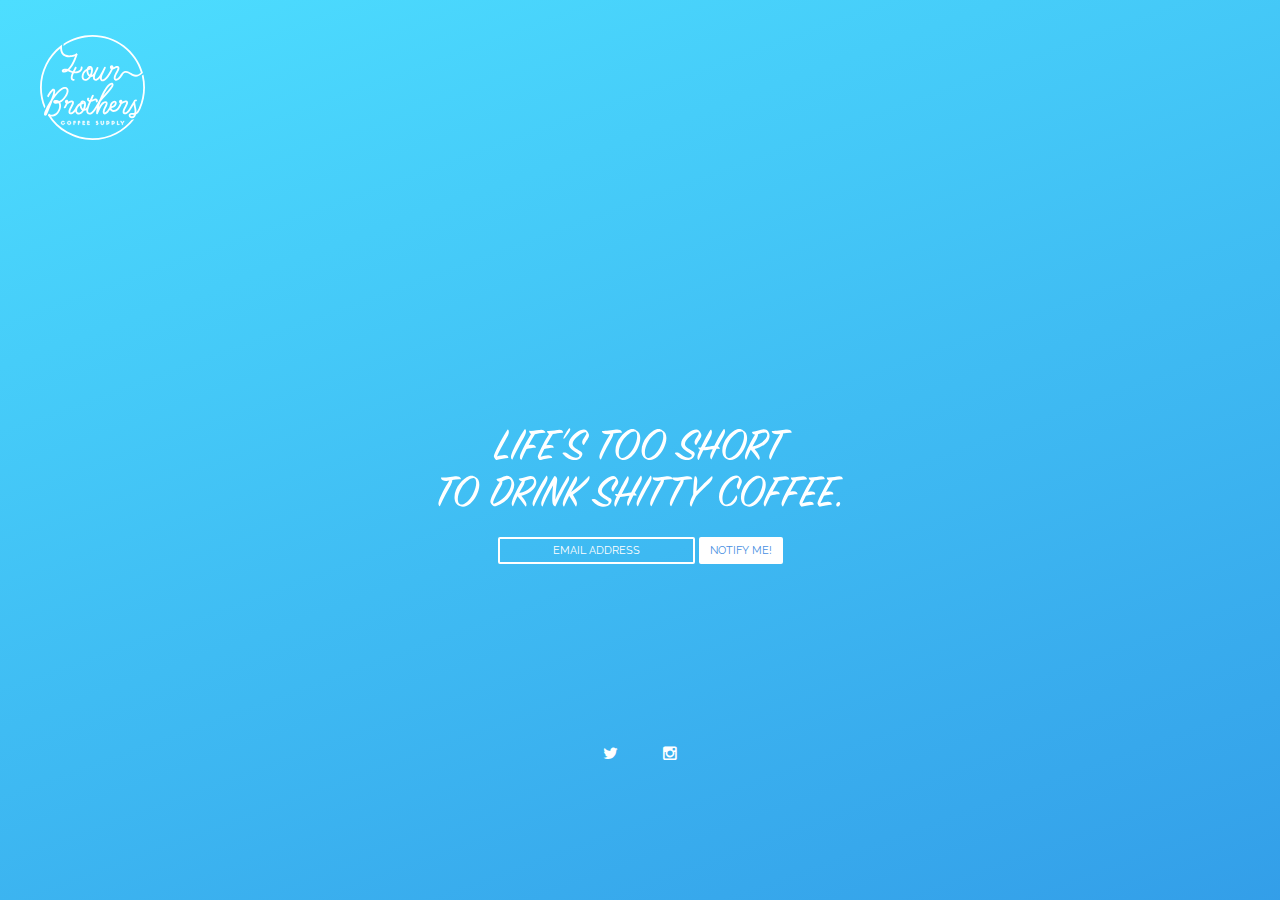
<file: index.html>
<!DOCTYPE html>
<html xmlns="http://www.w3.org/1999/xhtml">
<head>
<meta http-equiv="Content-Type" content="text/html; charset=utf-8" />
<meta name="viewport" content="width=device-width, initial-scale=1.0 user-scalable=no"/>
<title>Four Brothers Coffee Supply - supplier of mirco-roasted coffee beans.</title>
<meta name="description=" content="Som">
<meta name="google-site-verification" content="YA4CBJMq4i6nEaBveR5sLzk6oDsCIuELCtyXk7DwBG4" />

<link rel="icon" href="jpg/favicon-16.ico">
<link rel="icon" href="jpg/favicon-32.ico">
<link rel="apple-touch-icon-precomposed" href="jpg/favicon-152.png">

<!-- css link -->
<link rel="stylesheet" type="text/css" href="font-awesome-4.0.3/css/font-awesome.min.css" />
<link rel="stylesheet" type="text/css" href="css/style.css" />

<!-- JavaScript link -->
<script type="text/javascript" src="js/jquery-1.11.0.min.js"></script>
<script type="text/javascript" src="js/main.js"></script>
</head>
<body>
	<div id="container">
    	<div class="brand">
        <img id="logo" src="jpg/four_brothers_logo.svg" alt="logo for supplier of quality coffee, four brothers coffee supply">
        
        </div>
        <div id="content">
        	<div class="content">
        		<p class="our-color">Life's too short to drink shitty coffee.</p>
                <img id="words" src="jpg/shitty_coffee.svg" alt="life is too short to drink shitty coffee">

                                
         <!-- Begin MailChimp Signup Form -->
            <div id="mc_embed_signup">
            <form action="https://fourbrotherscoffee.us13.list-manage.com/subscribe/post?u=c25ef0681aeb1b9cd8a074fb4&amp;id=2fa5ab92ec" method="post" id="mc-embedded-subscribe-form" name="mc-embedded-subscribe-form" class="validate" novalidate>
                <div id="mc_embed_signup_scroll">
                
            <div class="mc-field-group">
                <input type="email" value="" name="EMAIL" placeholder="EMAIL ADDRESS" class="required email" id="mce-EMAIL">
                <input type="submit" value="NOTIFY ME!" name="subscribe" id="mc-embedded-subscribe" class="button">
                </div>
            </div>
                <div id="mce-responses" class="clear">
                    <div class="response" id="mce-error-response" style="display:none"></div>
                    <div class="response" id="mce-success-response" style="display:none"></div>
                </div> 
            </form>
            </div>

            <!--End mc_embed_signup-->
                
                <div class="social-networks">
                    <!-- <a target="_blank" href="http://www.facebook.com/fourbrotherscoffee"><span class="fa fa-facebook"></span></a> -->   
                    <a target="_blank" href="https://twitter.com/fourbroscoffee"><span class="fa fa-twitter"></span></a>
                	<a target="_blank" href="http://www.instagram.com/fourbrotherscoffee"><span class="fa fa-instagram"></span></a>
                    <!-- <a href="#"><span class="fa fa-google-plus"></span></a> -->
                </div>
            </div>
        </div>
    </div>
  
  
 <script>
  (function(i,s,o,g,r,a,m){i['GoogleAnalyticsObject']=r;i[r]=i[r]||function(){
  (i[r].q=i[r].q||[]).push(arguments)},i[r].l=1*new Date();a=s.createElement(o),
  m=s.getElementsByTagName(o)[0];a.async=1;a.src=g;m.parentNode.insertBefore(a,m)
  })(window,document,'script','//www.google-analytics.com/analytics.js','ga');

  ga('create', 'UA-52101545-2', 'auto');
  ga('send', 'pageview');

</script>
</body>
</html>
</file>
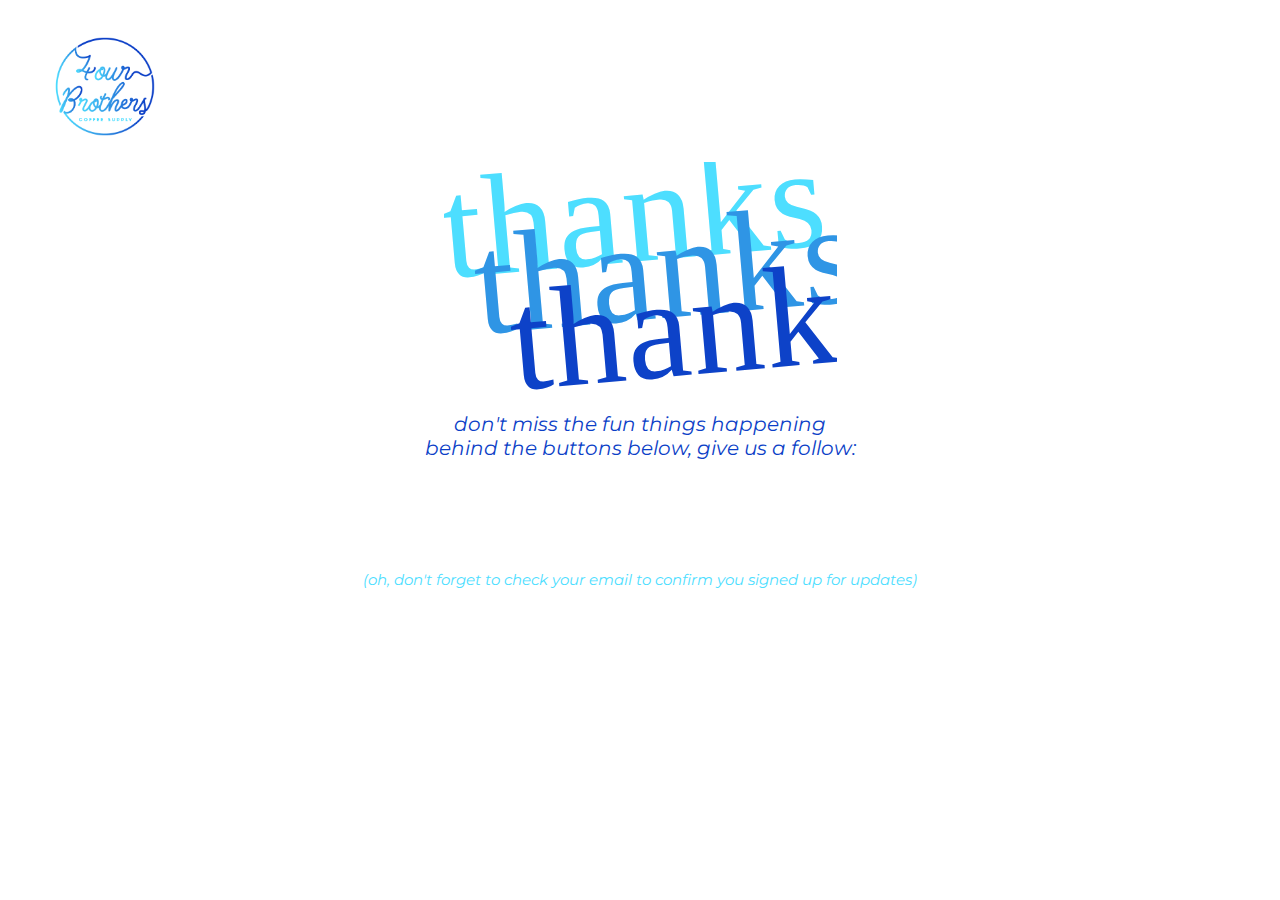
<file: thank_you.html>
<!DOCTYPE html>
<html xmlns="http://www.w3.org/1999/xhtml">
<head>
<meta http-equiv="Content-Type" content="text/html; charset=utf-8" />
<meta name="viewport" content="width=device-width, initial-scale=1.0 user-scalable=no"/>
<title>Four Brothers Coffee Supply - supplier of mirco-roasted coffee beans.</title>
<meta name="description=" content="Som">

<link rel="icon" href="jpg/favicon-16.ico">
<link rel="icon" href="jpg/favicon-32.ico">
<link rel="apple-touch-icon-precomposed" href="jpg/favicon-152.png">

<link rel="stylesheet" type="text/css" href="css/thankyou.css" />
<!-- <link rel="stylesheet" type="text/css" href="css/style.css" /> -->
</head>

<body>
<div class="container">
	<div class="white">
        <a href="http://fourbrotherscoffee.com"><img id="logo2" src="jpg/thank_you_logo.gif" alt="logo for supplier of quality coffee, four brothers coffee supply"></a>

        <img id="thanks" src="jpg/thanks.svg" alt="thanks for subscribing to four brothers coffee supply">
        <p id="follow">don't miss the fun things happening <br>behind the buttons below, give us a <bold>follow:</bold></p>


	
	<div id="addthis" class="addthis_horizontal_follow_toolbox"></div>

	<p id="email">(oh, don't forget to check your email to confirm you signed up for updates)</p>
	</div>
</div>


<script type="text/javascript" src="http://s7.addthis.com/js/300/addthis_widget.js#pubid=ra-56e7538533943c9b"></script>
<script>
  (function(i,s,o,g,r,a,m){i['GoogleAnalyticsObject']=r;i[r]=i[r]||function(){
  (i[r].q=i[r].q||[]).push(arguments)},i[r].l=1*new Date();a=s.createElement(o),
  m=s.getElementsByTagName(o)[0];a.async=1;a.src=g;m.parentNode.insertBefore(a,m)
  })(window,document,'script','//www.google-analytics.com/analytics.js','ga');

  ga('create', 'UA-52101545-2', 'auto');
  ga('send', 'pageview');

</script>
</body>
</file>
<file: css/style.css>
/* Import fonts */
@import url(https://fonts.googleapis.com/css?family=Raleway:300);
@import url(https://fonts.googleapis.com/css?family=Shadows+Into+Light+Two|Caveat);

html, body {
	height:100%;
	margin:0 auto;
	padding:0;
	font-family: 'Caveat', cursive;
}

body {
	background: linear-gradient(700deg, #0c3fc7, #4ddeff);
	background-size: 250% 250%;
	-webkit-animation: BGAnimation 12s ease infinite;
	-moz-animation: BGAnimation 12s ease infinite;
	-o-animation: BGAnimation 12s ease infinite;
	animation: BGAnimation 12s ease infinite;
	}

	@-webkit-keyframes BGAnimation {
	    0%{background-position:0% 50%}
	    50%{background-position:100% 50%}
	    100%{background-position:0% 50%}
	}
	@-moz-keyframes BGAnimation {
	    0%{background-position:0% 50%}
	    50%{background-position:100% 50%}
	    100%{background-position:0% 50%}
	}
	@-o-keyframes BGAnimation {
	    0%{background-position:0% 50%}
	    50%{background-position:100% 50%}
	    100%{background-position:0% 50%}
	}
	@keyframes BGAnimation {
	    0%{background-position:0% 50%}
	    50%{background-position:100% 50%}
	    100%{background-position:0% 50%}
	}


h1, h2, h3, h4, h5, h6, p { margin:0; padding:0; }
h1 { font-weight: bold; font-size: 2.45em; }
p { font-size: 1.6em; font-weight: 200; }
a { color: #fff; width: 50px; height: 50px; text-align: center; display: inline-block; margin: 65px 3px 20px 3px; -webkit-transition: 0.5s; transition: 0.5s; }
a .fa { line-height: 50px; }
.our-color { color: rgba(255,255,255, 0); margin: -65px;}

div.addthis_toolbox { width: 168px; margin: 0 auto; }

img#logo {width: 105px; margin:35px 40px;}
img#logo2 { display: block; margin-left: auto; margin-right: auto }
/*img#logo { width: 105px; display: block; margin-left: auto; margin-right: auto; margin-top: 35px;}*/
img#words { width: 405px; margin-top: 150px;}

input { font-family: 'Raleway', sans-serif; background-color: rgba(255,255,255, 0); margin: 25px auto; height: 23px; border: 2px solid #fff; border-radius: 2px; outline: none; padding: 0 9px; font-size: 0.7em; text-align: center; margin-bottom: 100px; -webkit-appearance: none;}
input#mce-EMAIL { width: 175px; color: #fff; -webkit-transition: 0.5s; transition: 0.5s; }
input#mce-EMAIL:focus { color: #fff; border-color: #fff;} 
input#mc-embedded-subscribe { color: #4A90E2; background: #fff; cursor: pointer; -webkit-transition: 0.5s; transition: 0.5s; height: 27px; }
input#mc-embedded-subscribe:hover { color: #fff; background: #4A90E2; border: 2px solid #4A90E2;}
input:focus::-webkit-input-placeholder { color:transparent; }
input:focus:-moz-placeholder { color:transparent; }
input:-webkit-autofill { -webkit-box-shadow: 0 0 0px 1000px white inset; -webkit-text-fill-color: #4A90E2;}

::-webkit-input-placeholder { color: #fff; }
:-moz-placeholder { color: #fff; } /* Firefox 18- */ 
::-moz-placeholder { color: #fff; } /* Firefox 19+ */
:-ms-input-placeholder { color: #fff; }


#container { height:100%; margin:0 auto; padding:0; overflow:hidden; }

#container .brand { width:100%; height:30%; margin:0 auto; position:relative; }

#container #content { background:transparent; width:100%; height:70%; margin:0 auto; position:relative; overflow:hidden; }
#container #content .content { display:inline-block; position:absolute; top:50%; left:50%; text-align: center; }

@media only screen and (min-width: 320px) and (max-width: 480px) {
	#container .brand { height:20%; }
	#container #content { height:80%; }
	img#logo {display: block; margin-left: auto; margin-right: auto}
	img#words { width: 300px; margin-top: 105px;}
	input { height: 21px; margin-bottom: 0px; }
	input#mce-EMAIL { width: 130px; }
	input#mc-embedded-subscribe { height: 25px; }
	a { margin: 65px 3px 10px 3px; }

}
</file>
<file: css/thankyou.css>
/* Import fonts */
@import url(https://fonts.googleapis.com/css?family=Montserrat:400,700);

html, body {
	height:100%;
	margin:0 auto;
	padding:0;
	font-family: 'Montserrat', sans-serif;
}

body { background-color: #fff;}

div.addthis_toolbox { width: 240px; margin: 0 auto; }

img#logo2 { width: 105px; margin:35px 40px; }
img#thanks { display: block; margin-left: auto; margin-right: auto; margin-top: -15px; margin-bottom: 10px}

p { text-align: center; font-size: 15px; color: #4ddeff; font-style: italic;}
p#follow { font-size: 20px;  color: #0c3fc7; }
p#email { margin-top: 110px; }

a {margin: 0 12px;}


@media only screen and (min-width: 320px) and (max-width: 480px) {
	img#logo2 { display: block; margin-left: auto; margin-right: auto; width: 150px;}
	img#thanks { width: 300px;}
	p#follow { font-size: 16px; }
	p#emai { margin-top: 0; }
}
</file>
